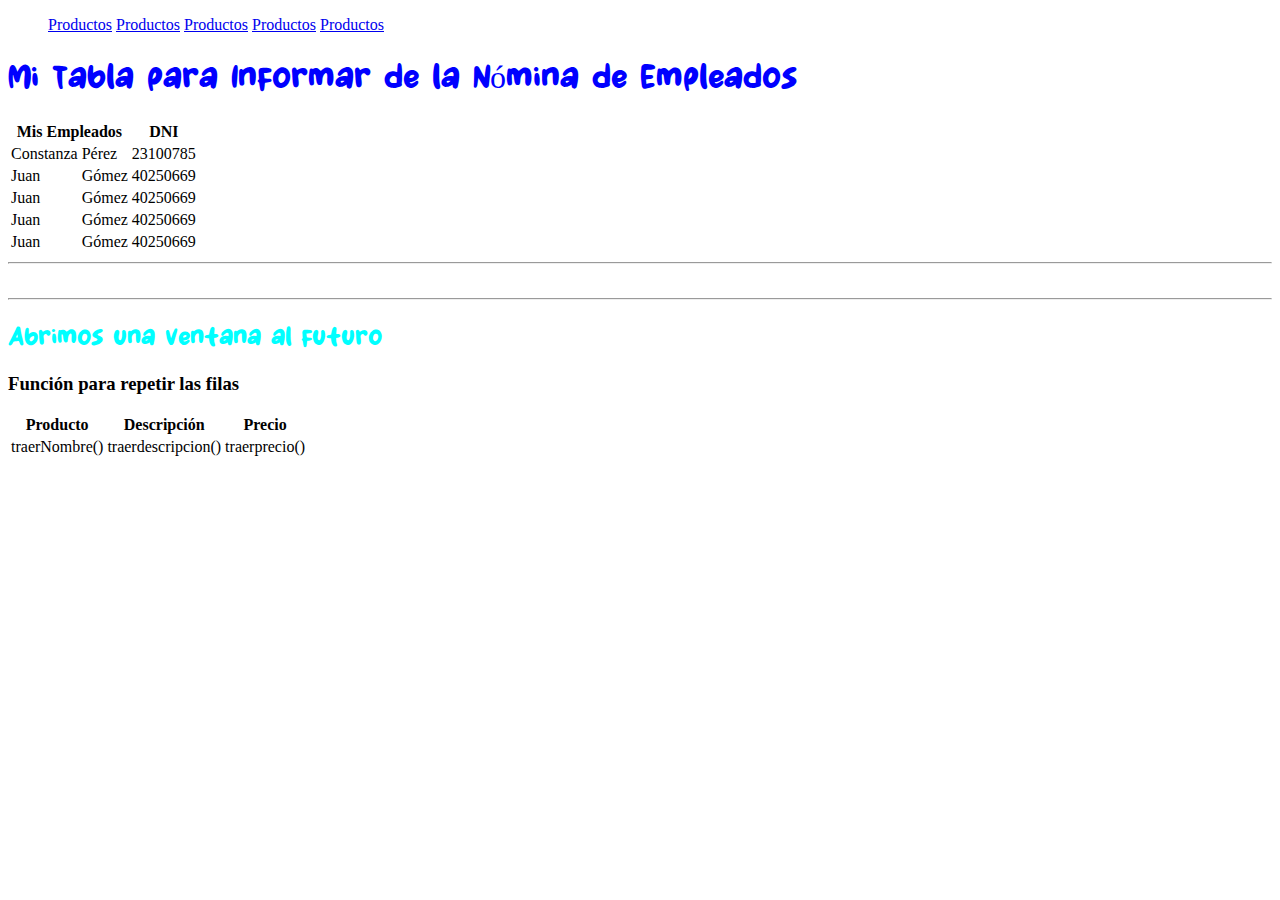
<file: index.html>
<!DOCTYPE html>
<html lang="en">
<head>
    <meta charset="UTF-8">
    <meta http-equiv="X-UA-Compatible" content="IE=edge">
    <meta name="viewport" content="width=device-width, initial-scale=1.0">
    
    <link rel="stylesheet" href="./css/index.css">
    <title>Tablas en Html:: 04</title>
</head>
<body>

    <nav>
        <ul>
            <li><a href="./pages/productos.html">Productos</a></li>
            <li><a href="./pages/productos.html">Productos</a></li>
            <li><a href="./pages/productos.html">Productos</a></li>
            <li><a href="./pages/productos.html">Productos</a></li>
            <li><a href="./pages/flex.html">Productos</a></li>
        </ul>
    </nav>

    <h1>Mi Tabla para Informar de la Nómina de Empleados</h1>

    <table>

        <tr>
            <th colspan="2">Mis Empleados</th>
            <!-- <th>Nombre</th>
            <th>Apellido</th> -->
            <th>DNI</th>
        </tr>

        <tr>
            <td>Constanza</td>
            <td>Pérez</td>
            <td>23100785</td>
        </tr>

        <tr>
            <td>Juan</td>
            <td>Gómez</td>
            <td>40250669</td>
        </tr>

        <tr>
            <td>Juan</td>
            <td>Gómez</td>
            <td>40250669</td>
        </tr>

        <tr>
            <td>Juan</td>
            <td>Gómez</td>
            <td>40250669</td>
        </tr>

        <tr>
            <td>Juan</td>
            <td>Gómez</td>
            <td>40250669</td>
        </tr>

    </table>


    <hr>
    <br>
    <hr>

    <h2>Abrimos una ventana al futuro</h2>

    <table>
        <tr>
            <th>Producto</th>
            <th>Descripción</th>
            <th>Precio</th>
        </tr>

        <h3>Función para repetir las filas</h3>
        <tr>
            <td>traerNombre()</td>
            <td>traerdescripcion()</td>
            <td>traerprecio()</td>
        </tr>
    </table>
    
</body>
</html>
</file>
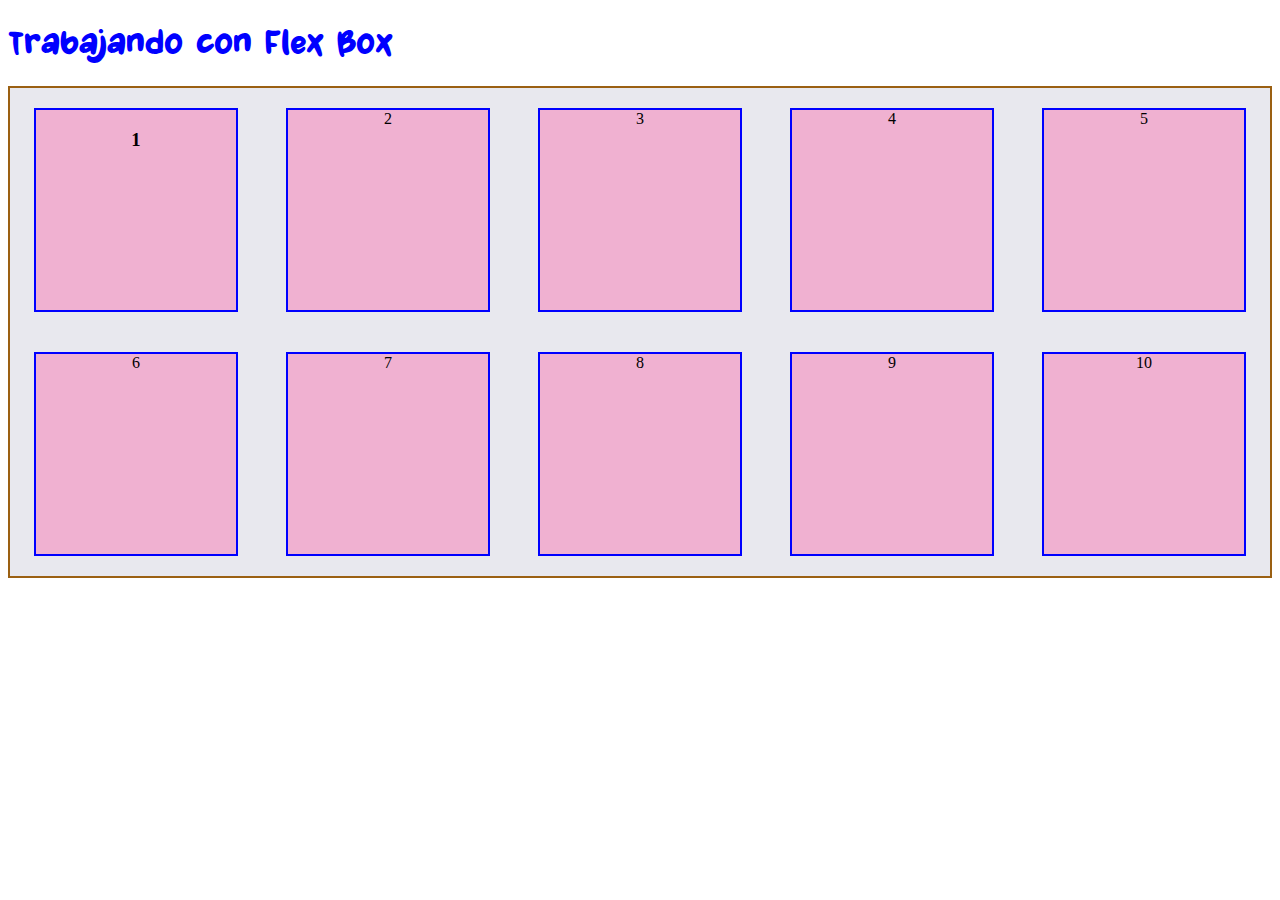
<file: pages/flex.html>
<!DOCTYPE html>
<html lang="en">
<head>
    <meta charset="UTF-8">
    <meta http-equiv="X-UA-Compatible" content="IE=edge">
    <meta name="viewport" content="width=device-width, initial-scale=1.0">
    <link rel="stylesheet" href="../css/index.css">
    <title>Flex</title>
</head>
<body>

    <h1>
        Trabajando con Flex Box
    </h1>
    
    <main class="contenedorpadre">
        <div class="hijo">
            <h3>1</h3>
        </div>

        <div class="hijo">
            2
        </div>

        <div class="hijo">
            3
        </div>

        <div class="hijo">
            4
        </div>

        <div class="hijo">
            5
        </div>

        <div class="hijo">
            6
        </div>

        <div class="hijo">
            7
        </div>

        <div class="hijo">
            8
        </div>

        <div class="hijo">
            9
        </div>

        <div class="hijo">
            10
        </div>
    </main>
</body>
</html>
</file>
<file: css/index.css>
@font-face {
    font-family: miEstilo;
    src: url("../fuentes/Blueberry01.otf");
    font-weight: 500;
}

@font-face {
    font-family: miTexto;
    src: url("../fuentes/Blueberry02.ttf");
    font-weight: 900;
}

h1{
    font-family: miEstilo, Cambria, Cochin, Georgia, Times, 'Times New Roman', serif;
    font-weight: 500;
    color: #0000ff;
}

h2{
    font-family: miTexto;
    font-weight: 900;
    color: #00ffff;
}

h2{
    font-family: miTexto;
    font-weight: 900;
    color: #00ffff;
}

li{
    display: inline;
}

.contenedorpadre{
    display: flex;
    flex-direction: row;
    flex-wrap: wrap;
    justify-content: space-around;
    border: 2px solid #9b6012;
    background: #e8e8ee;
}

.hijo{
    margin: 20px;
    border: 2px solid #0000ff;
    width: 200px;
    height: 200px;
    text-align: center;
    background: #f0b1d1;
}
</file>
